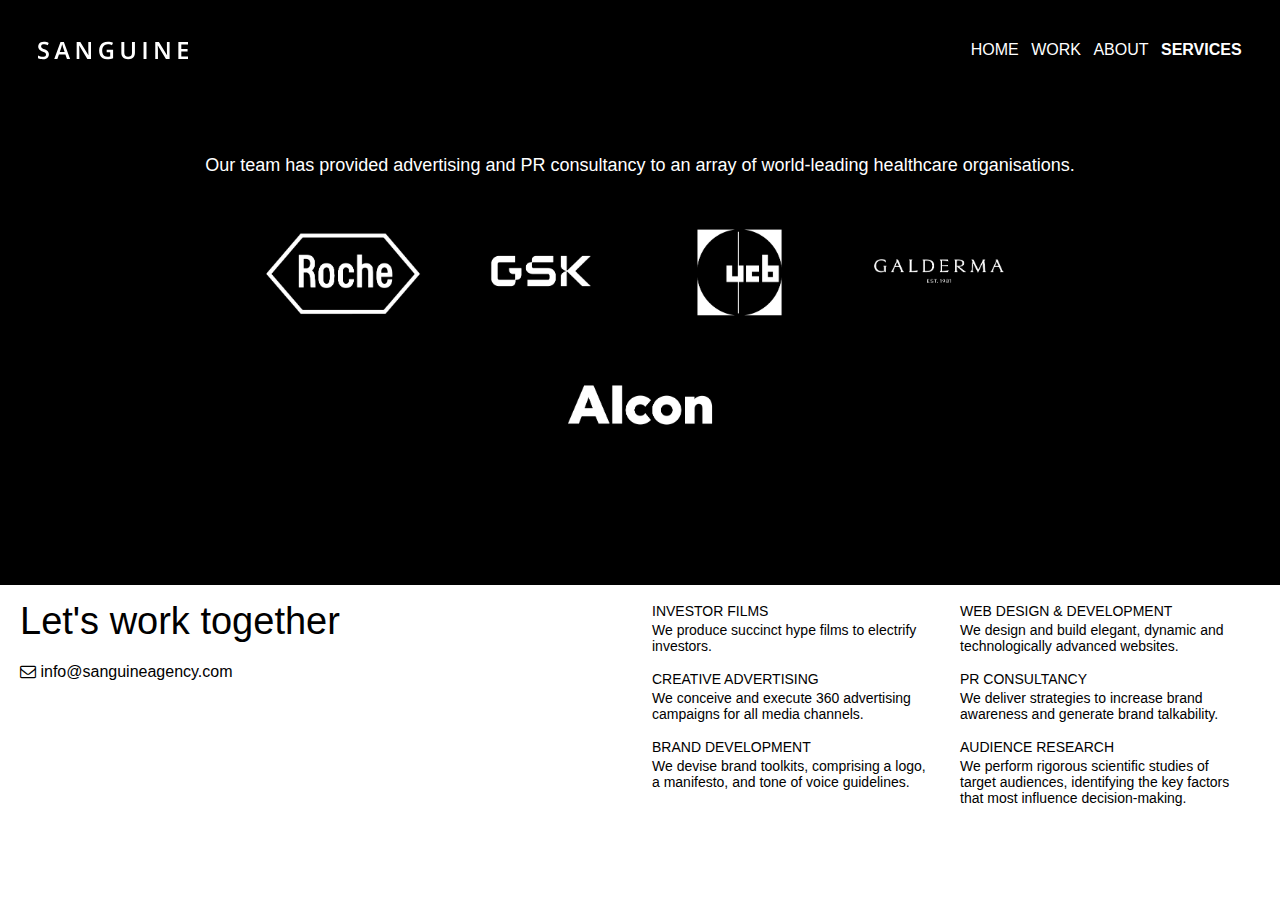
<file: Pages/about.html>
<!DOCTYPE html>
<html lang="en">
  <head>
    <meta charset="UTF-8" />
    <meta http-equiv="X-UA-Compatible" content="IE=edge" />
    <meta name="viewport" content="width=device-width, initial-scale=1.0" />
    <link rel="stylesheet" href="../css/style.css" />
    <link rel="stylesheet" href="../css/Spot_Leukaemia.css" />
    <link rel="preconnect" href="https://fonts.googleapis.com" />
    <link rel="preconnect" href="https://fonts.gstatic.com" crossorigin />
    <link
      href="https://fonts.googleapis.com/css2?family=Roboto:ital,wght@0,100;0,300;0,400;0,500;0,700;0,900;1,100;1,300;1,400;1,500;1,700;1,900&display=swap"
      rel="stylesheet"
    />
    <script src="../javascript/app.js" defer></script>
    <script src="https://code.jquery.com/jquery-3.5.1.min.js"></script>
    <link
      rel="stylesheet"
      href="https://maxcdn.bootstrapcdn.com/font-awesome/4.5.0/css/font-awesome.min.css"
    />

    <link rel="icon" type="image" href="/src/favicon.ico" />
    <title>Sanguine</title>
    <meta
      name="description"
      content=" Sanguine is a London-based full-service healthcare advertising agency."
    />
    <link rel="canonical" href="https://www.sanguineagency.com/" />
    <meta name="keywords" content="Sanguine, Agency, Healthcare Advertising" />
    <meta name="author" content="Sanguine" />
    <meta
      property="og:image"
      content="https://sanguineagency.com/src/logo.png"
    />
    <meta
      property="og:image:secure_url"
      content="https://sanguineagency.com/src/logo.png"
    />
    <meta property="og:image:width" content="540" />
    <meta property="og:image:height" content="405" />
    <style>
      body {
        font-family: "Roboto", sans-serif;
      }

      #about {
        padding-top: 40px;
      }

      .banner {
        display: flex;
        flex-direction: column;
        justify-content: center;
        background-color: black;
        color: white;
      }

      .banner .container {
        width: 70%;
        margin-left: auto;
        margin-right: auto;
      }

      .banner .container p {
        margin-top: 40px;
        font-size: 18px;
        line-height: 22px;
        text-align: center;
      }

      .logo-container {
        display: flex;
        flex-wrap: wrap;
        justify-content: center;
        align-items: center;
        margin-top: 30px;
      }

      .logo-container img {
        height: 12.5vh;
        margin: 10px 20px;
      }

      .desc-container {
        padding: 0px 10px;
        display: flex;
        flex-wrap: wrap;
      }

      .desc-container div {
        flex: 1;
      }

      .service-logo {
        padding: 10px 10px;
      }

      .service-desc {
        padding-top: 3px;
      }

      .service-desc .panel {
        display: flex;
        justify-content: space-between;
        padding: 2px;
      }

      .service-desc .panel p {
        margin-top: 3px;
        line-height: 18px;
      }

      .desc-item {
        font-size: 14px;
        margin-top: 5px;
        margin-bottom: 5px;
        margin-right: 30px;
        max-width: 320px;
      }

      .desc-item p {
        font-size: 14px;
        line-height: 16px !important;
      }

      .flex-1 {
        flex: 1;
      }

      .flex-2 {
        flex: 2;
      }

      .service-title {
        font-size: 30px;
        line-height: 32px;
      }

      .appear {
        position: relative;
        animation-name: example;
        animation-duration: 3s;
      }

      @keyframes example {
        0% {
          left: 1000px;
          opacity: 0;
        }
        100% {
          left: 0px;
          opacity: 1;
        }
      }

      .roche {
        animation-delay: 0;
      }

      .gsk {
        animation-delay: 250ms;
      }

      .ucb {
        animation-delay: 500ms;
      }

      .galderma {
        animation-delay: 750ms;
      }

      .alcon {
        animation-delay: 1s;
      }
    </style>
  </head>
  <body>
    <nav>
      <img src="../src/SANGUINE LOGO WHITE.svg" alt="" class="logo" />
      <ul>
        <li><a href="../index.html">HOME</a></li>
        <li><a href="../Work/work.html">WORK</a></li>
        <li><a href="../Pages/Team.html">ABOUT</a></li>
        <li>
          <a style="font-weight: bold" href="../Pages/about.html"> SERVICES </a>
        </li>
      </ul>
    </nav>
    <div class="pa"></div>
    <div class="banner">
      <div class="container">
        <p>
          Our team has provided advertising and PR consultancy to an array of
          world-leading healthcare organisations.
        </p>
        <div class="logo-container">
          <img
            class="appear roche"
            src="../src/ABOUT/organizations/roche.png"
          />
          <img class="appear gsk" src="../src/ABOUT/organizations/gsk.png" />
          <img class="appear ucb" src="../src/ABOUT/organizations/ucb.png" />
          <img
            class="appear galderma"
            src="../src/ABOUT/organizations/galderma.png"
          />
          <img
            class="appear alcon"
            src="../src/ABOUT/organizations/alcon.png"
          />
        </div>
      </div>
      <div class="blank"></div>
    </div>
    <div class="desc-container" style="margin-top: 5px">
      <div class="service-logo">
        <p style="line-height: 42px; font-size: 38px">Let's work together</p>
        <p style="padding-top: 20px; font-size: 16px">
          <i class="fa fa-envelope-o" aria-hidden="true"></i>
          info@sanguineagency.com
        </p>
      </div>
      <div class="service-desc">
        <div class="panel">
          <div class="desc-item">
            <p><b>INVESTOR FILMS</b></p>
            <p>We produce succinct hype films to electrify investors.</p>
          </div>
          <div class="desc-item">
            <p><b>WEB DESIGN & DEVELOPMENT</b></p>
            <p>
              We design and build elegant, dynamic and technologically advanced
              websites.
            </p>
          </div>
        </div>
        <div class="panel">
          <div class="desc-item">
            <p><b>CREATIVE ADVERTISING</b></p>
            <p>
              We conceive and execute 360 advertising campaigns for all media
              channels.
            </p>
          </div>
          <div class="desc-item">
            <p><b>PR CONSULTANCY</b></p>
            <p>
              We deliver strategies to increase brand awareness and generate
              brand talkability.
            </p>
          </div>
        </div>
        <div class="panel">
          <div class="desc-item">
            <p><b>BRAND DEVELOPMENT</b></p>
            <p>
              We devise brand toolkits, comprising a logo, a manifesto, and tone
              of voice guidelines.
            </p>
          </div>
          <div class="desc-item">
            <p><b>AUDIENCE RESEARCH</b></p>
            <p>
              We perform rigorous scientific studies of target audiences,
              identifying the key factors that most influence decision-making.
            </p>
          </div>
        </div>
      </div>
    </div>
  </body>
</html>
</file>
<file: css/style.css>
* {
  margin: 0;
  margin-top: 0px;
  padding-top: 0px;
  box-sizing: border-box;
  font-family: "Roboto-light", sans-serif;
}
.hero {
  width: 100%;
  height: 100vh;
  position: relative;
  padding: 0 0;
  display: flex;
  align-items: center;
  justify-content: center;
}
nav {
  width: 100%;
  position: absolute;
  top: 0;
  left: 0;
  padding: 1% 3%;
  display: flex;
  align-items: center;
  justify-content: space-between;
}

.logo {
  width: 150px;
  height: 75px;
}
nav ul li {
  list-style: none;
  display: inline-block;
  margin-left: 8px;
}
nav ul li a {
  text-decoration: none;
  color: #fff;
  font-size: 17;
}
nav ul li a:hover {
  color: #fff;
}

@media screen and (max-width: 0px) {
  .back-video {
  }
}

@media screen and (min-width: 1600px) {
  .back-video {
  }
}

.back-video {
  z-index: -1;
  position: absolute;
  --ratio: calc( 1920 / 1024);
  --h: max(calc(100vw / var(--ratio)), 100vh);
  height: var(--h);
  width: calc(var(--h) * var(--ratio));
  left: 0;
}

.sub-video {
  display: block;
  position: absolute;
  top: 0;
  z-index: -1;
  height: auto;
  width: 100vw;
}

.column {
  display: block;
  float: left;
  width: 33.33333%;
  margin: 0;
}

.row {
  position: absolute;
  width: 100%;
  right: 0;
  bottom: 0;
  z-index: -1;
}
.work_img {
  width: 33.33vw;
  height: 100vh;
  object-fit: cover;
}
.team_img {
  width: 33.33vw;
  height: 100vh;
  object-fit: cover;
}
.col-lg-2 {
  display: block;
  clear: both;
}
.text_body {
  position: relative;
  display: flex;
  margin-top: 30px;
  z-index: 1;
}
.descraption {
  position: absolute;
  margin-right: 5%;
  margin-left: 50%;
  text-align: left;
}
.title_project {
  display: inline;
  margin-left: 2%;
  margin-right: 0%;
  margin-top: -1.5%;
  width: 200vw;
}
body {
  overflow: hidden;
}
.video_frame {
  margin-top: -150px;
  width: 100vw;
  height: 85vh;
  border: #fff;
  overflow: hidden;
  z-index: 999999;
}
.banner {
  margin-top: 0;
  width: 100vw;
  height: 65vh;
}
.slide {
  padding: 0;
  margin-top: 0;
  width: 100vw;
  height: 50vh;
  overflow: hidden;
  z-index: 999999;
}
a1 {
  clear: both;
  display: block;
  font-size: 35px;
  line-height: 70px;
}
p {
  line-height: 20px;
}
p1 {
  line-height: 20px;
  display: block;
  clear: both;
  font-size: 16px;
}
.webkit a1,
p,
p1 {
  font-weight: lighter;
}
#about {
  position: relative;
  margin-left: 15%;
  margin-right: 5%;
}

.hero > div {
  position: relative;
  overflow: hidden;
}

.hero > div img {
  transition: all 0.5s;
}

.hero > div img:hover {
  scale: 1.1;
}
</file>
<file: css/Spot_Leukaemia.css>
.video{
    top: 0;
    left: 0;
    right: 0;
    bottom: 0;
    min-width: 100%;
    min-height: 100%;
    -webkit-transition: all 1s;
    -moz-transition: all 1s;
    -o-transition: all 1s;
    transition: all 1s;
}
.play_pause{
margin-top: 15%;
width: 150px;
height: 150px;
padding: 40px;
cursor: pointer;
}
.play_pause .play,
.play_pause .pause{
display: none;
}
.play.active{
display: inline;
}
.pause.active{
display: inline;
}
svg{
fill: #fff;
}
</file>
